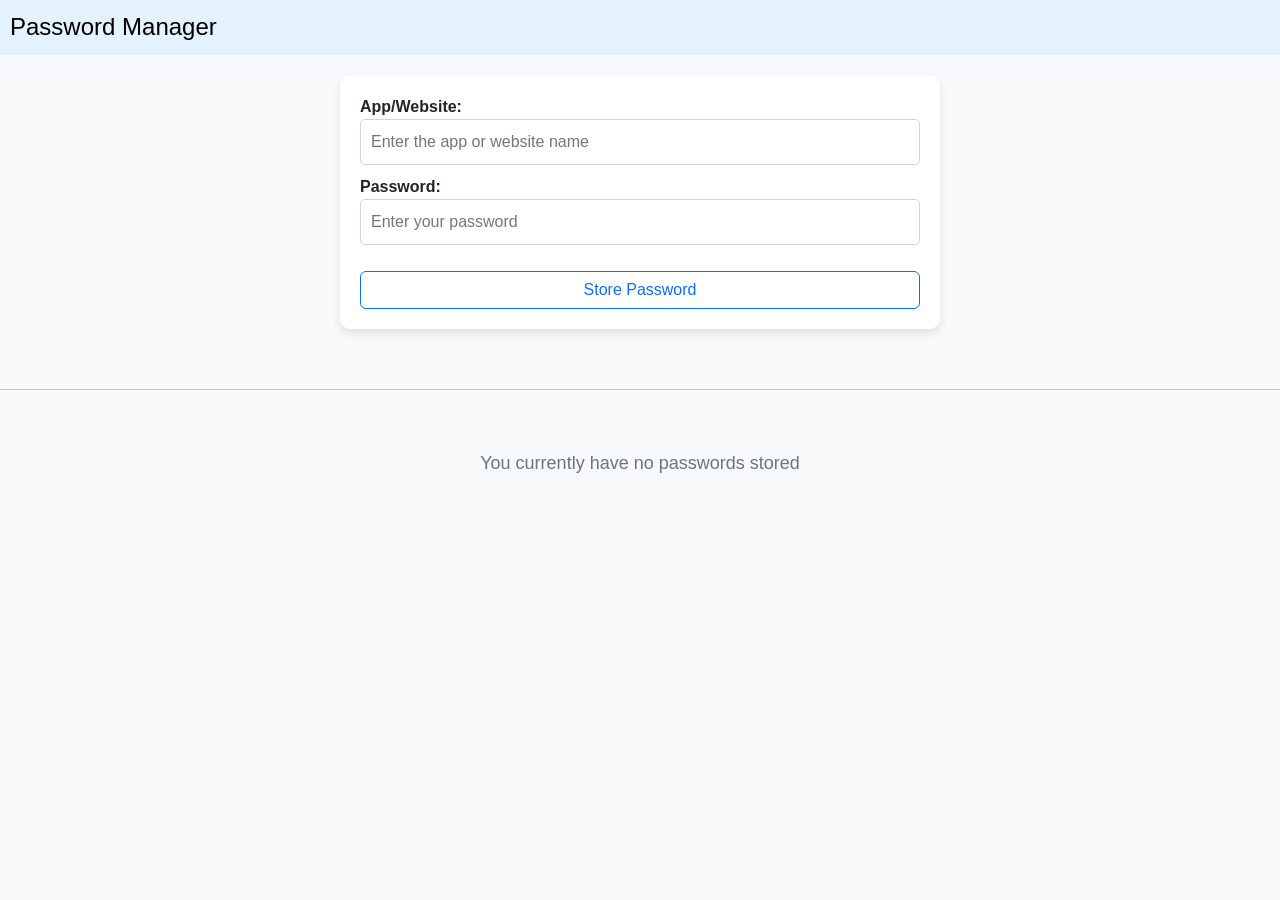
<file: index.html>
<!DOCTYPE html>
<html lang="en">

<head>
    <meta charset="UTF-8">
    <meta name="viewport" content="width=device-width, initial-scale=1.0">
    <link href="https://cdn.jsdelivr.net/npm/bootstrap@5.3.3/dist/css/bootstrap.min.css" rel="stylesheet" integrity="sha384-QWTKZyjpPEjISv5WaRU9OFeRpok6YctnYmDr5pNlyT2bRjXh0JMhjY6hW+ALEwIH" crossorigin="anonymous">
    <link rel="stylesheet" href="password.css">
    <title>Password Manager</title>
    
</head>

<body>
    <!-- Nav Bar -->
    <nav class="navbar navbar-light">
        <span class="navbar-brand mb-0 h1" style="padding-left: 10px; color: black;">Password Manager</span>
    </nav>

    <!-- Input Form -->
    <section class="form-section">
        <form id="dataForm">
            <label for="name">App/Website:</label><br>
            <input type="text" id="name" name="name" placeholder="Enter the app or website name" required><br>
            <label for="password">Password:</label><br>
            <input type="password" id="password" name="password" placeholder="Enter your password" required><br>
            <button id="button" type="button" class="btn btn-outline-primary w-100 mt-3" onclick="convertToJSON()">Store Password</button>
        </form>
    </section>
    <br>
    <hr>
    <br>

    <!-- Stored Passwords -->
    <section>
        <div id="nothing">
            <p>You currently have no passwords stored</p>
        </div>
        <div id="section" class="card"></div>
    </section>

    <script src="password.js"></script>
</body>

</html>
</file>
<file: password.css>
body {
    background-color: #f8f9fa;
    font-family: 'Arial', sans-serif;
}

.navbar {
    margin-bottom: 20px;
    background-color: #e3f2fd;
    color: white;
}

.navbar-brand {
    font-size: 24px;
    color: white;
}

section {
    max-width: 600px;
    margin: 0 auto;
}

.card {
    border-radius: 10px;
    box-shadow: 0 4px 8px rgba(0, 0, 0, 0.1);
    border: none;
    margin-bottom: 20px;
}

.card-header {
    background-color: #e3f2fd;
    color: black;
    border-radius: 10px 10px 0 0;
    padding: 15px;
}

.card-body {
    padding: 20px;
}

.card-title {
    margin-bottom: 15px;
    font-size: 18px;
    color: #343a40;
}

.card-text {
    font-size: 16px;
    color: #495057;
}

.btn-primary {
    background-color: #007bff;
    border-color: #007bff;
}

.btn-primary:hover {
    background-color: #0056b3;
    border-color: #004085;
}

.btn-danger {
    background-color: #dc3545;
    border-color: #dc3545;
}

.btn-danger:hover {
    background-color: #c82333;
    border-color: #bd2130;
}

.form-section {
    background-color: white;
    padding: 20px;
    border-radius: 10px;
    box-shadow: 0 4px 8px rgba(0, 0, 0, 0.1);
    margin-bottom: 20px;
}

.form-section label {
    font-weight: bold;
}

.form-section input {
    width: 100%;
    padding: 10px;
    margin-bottom: 10px;
    border-radius: 5px;
    border: 1px solid #ced4da;
}

#nothing {
    text-align: center;
    font-size: 18px;
    color: #6c757d;
    margin-top: 20px;
}
</file>
